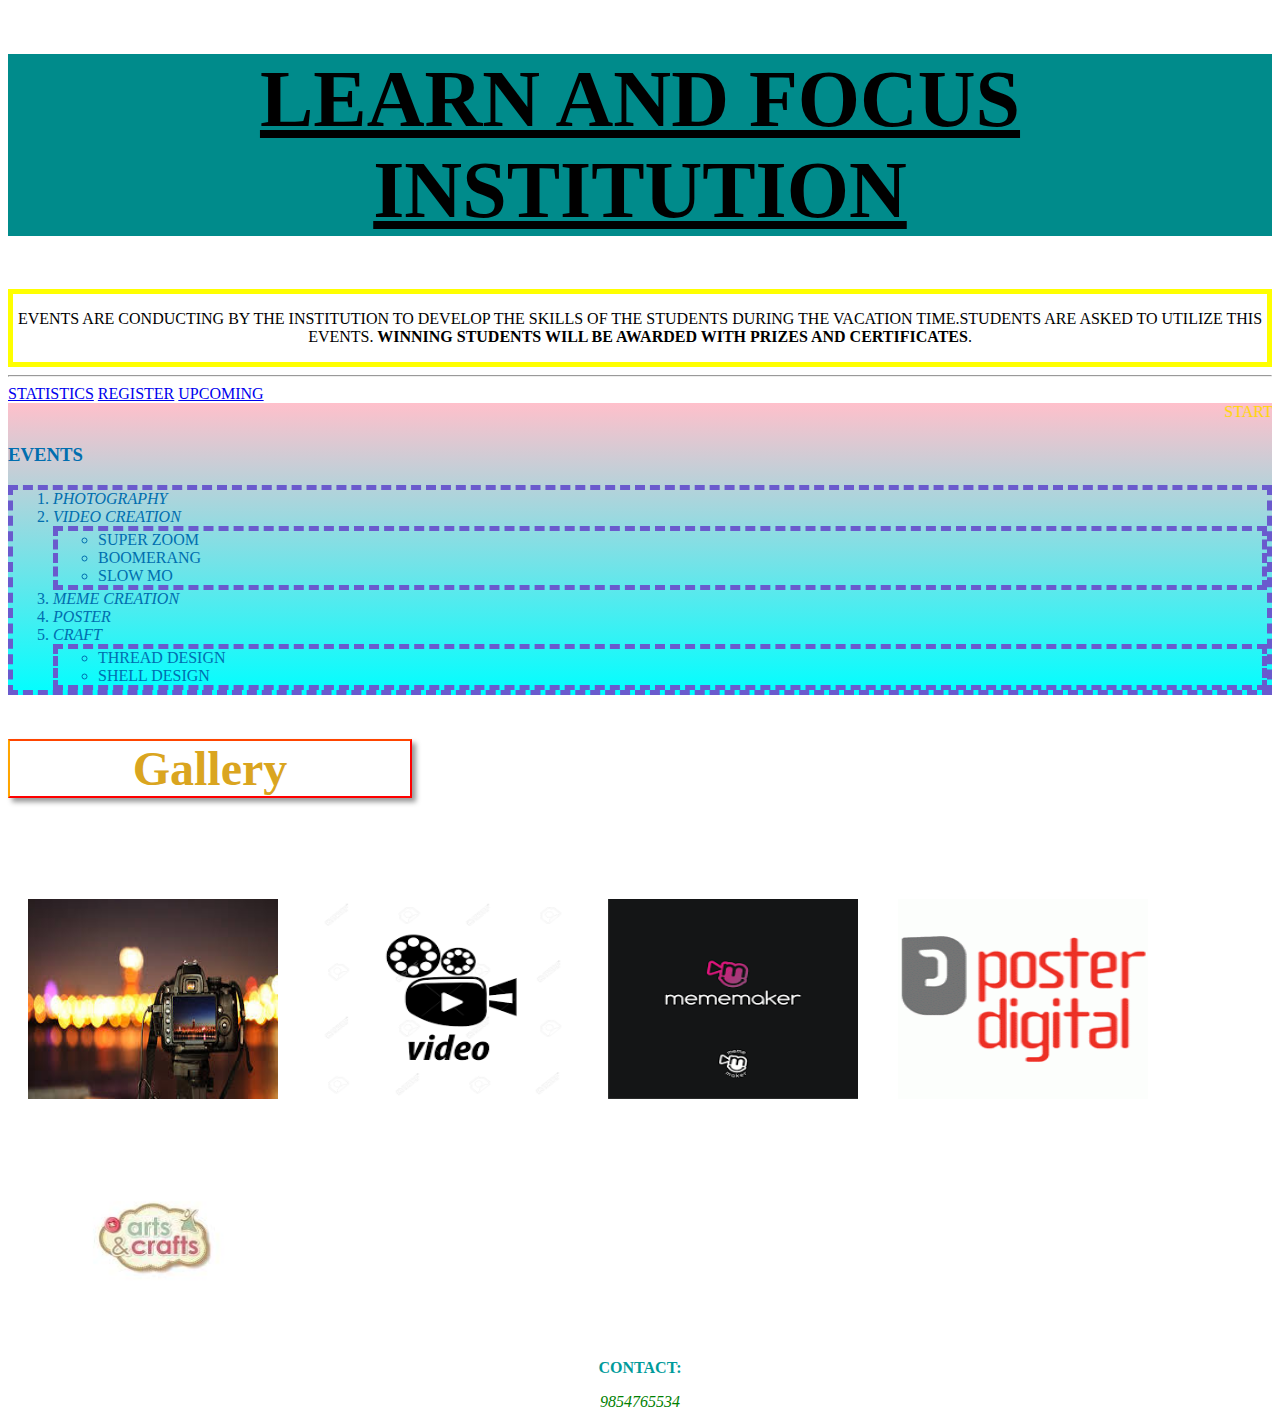
<file: index.html>
<!DOCTYPE html>
<html>
	<head>
		<title>STDENTS EVENT</title>
		<link rel="stylesheet" type="text/css" href="style.css">
	</head>
	<body >
		<header>
			<CENTER>	
				<h1 > LEARN AND FOCUS INSTITUTION</h1>
			</CENTER>
		</header>
		<ARTICLE>
			<p>EVENTS ARE CONDUCTING BY THE INSTITUTION TO DEVELOP THE SKILLS OF THE STUDENTS DURING THE VACATION TIME.STUDENTS ARE ASKED TO UTILIZE THIS EVENTS.<B> WINNING STUDENTS WILL BE AWARDED WITH PRIZES AND CERTIFICATES</B>.</p></ARTICLE>
		<hr>
		<aside ><a href="statistics.html">STATISTICS</a>
			<a href="register.html">REGISTER</a>
			<a href="update.html">UPCOMING</a>
		</aside>
		<div id="div1">
			<marquee>
		 		<div class="notice"> STARTS AT APRIL 15TH AND ENDS AT 25TH</div>
			</marquee>
			<div class="list">
				<H3> EVENTS</H3>
				<ol>
					<li><I>PHOTOGRAPHY</I></li>
					
					<li><I>VIDEO CREATION</I></li>
					
						<ul>
							<li>super zoom</li>
							<li>boomerang</li>
							<li>slow mo</li>
						</ul>
					<li><I>MEME CREATION</I></li>
			
					<li><I>POSTER</I></li>
			
					<li><I>CRAFT</I></li> 
					<ul>
						<li>thread design</li>
						<li>shell design</li>
					</ul>
					
				</ol>
			</div>
		</div>
		<br>
		<h4> Gallery</h4><br>
		<div class="gallery">
			<img src="photography.jfif">
			<img src="video.png">
			<img src="meme.png ">
			<img src="poster.png">
			<img src="craft.jfif">
			
		</div>
		<footer>
			<STRONG>CONTACT:</STRONG> <p><em>9854765534</em></p>
		</footer>
	</body>
</html>
</file>
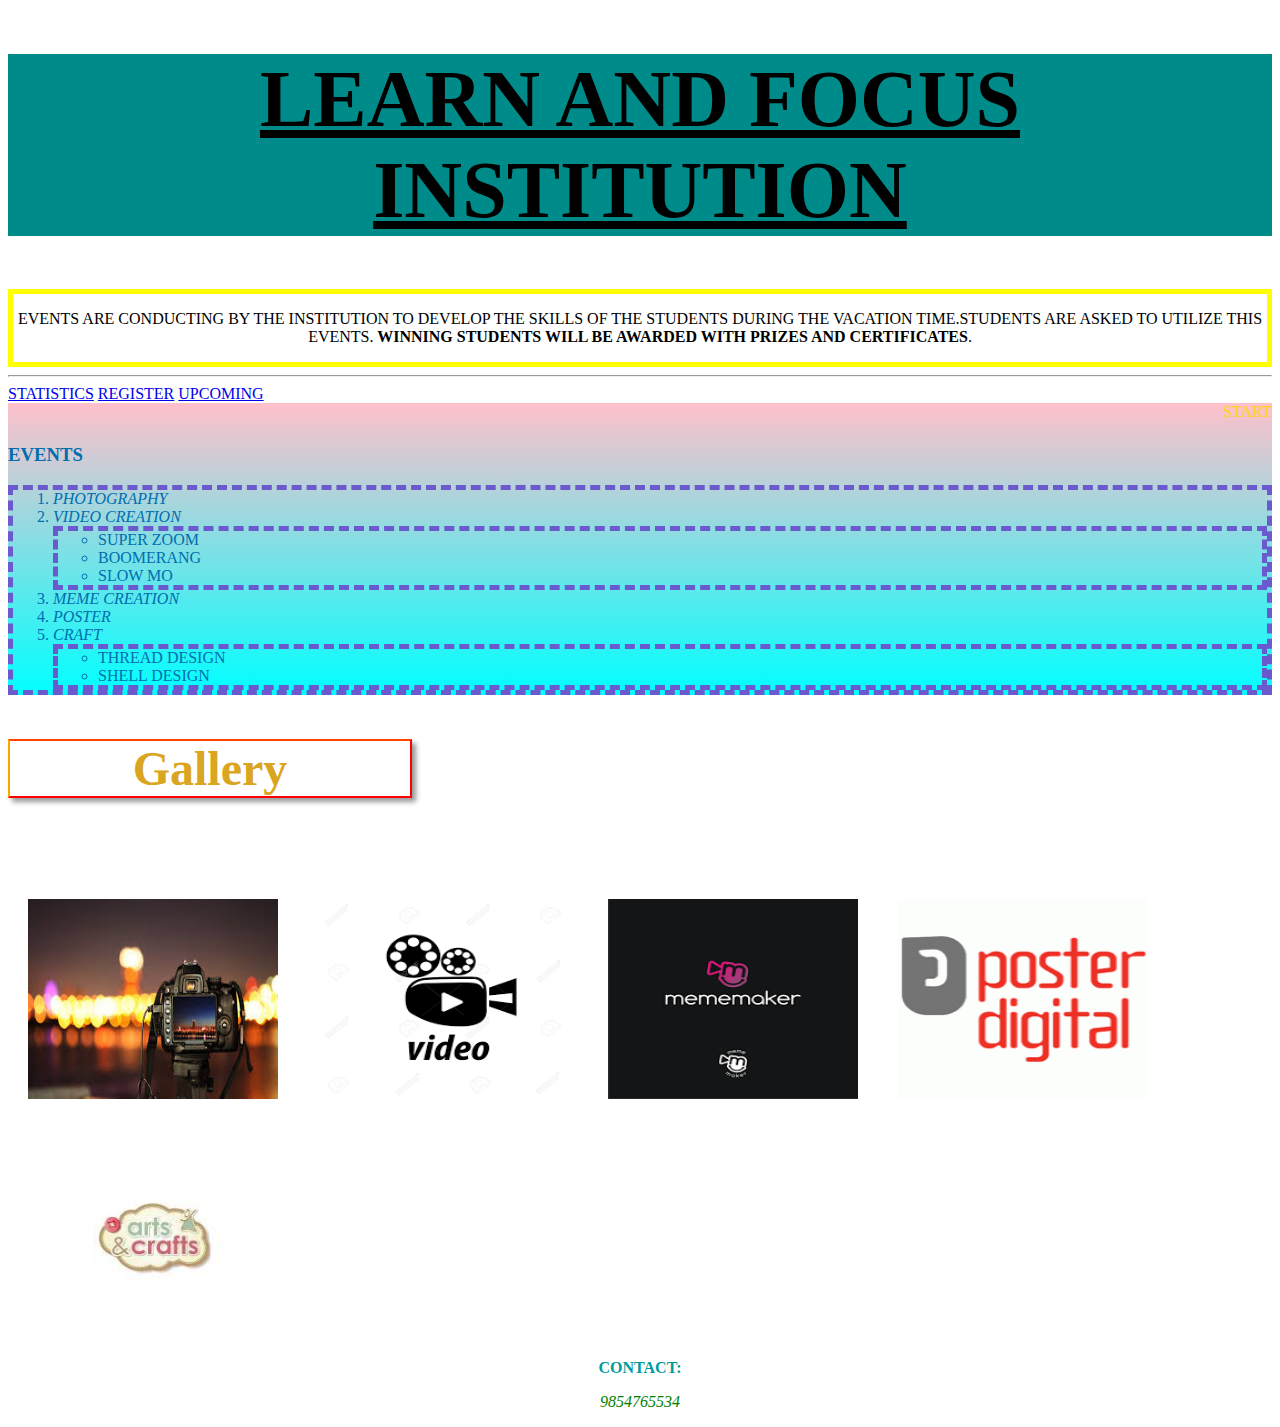
<file: home.html>
<!DOCTYPE html>
<html>
	<head>
		<title>STDENTS EVENT</title>
		<link rel="stylesheet" type="text/css" href="style.css">
	</head>
	<body >
		<header>
			<CENTER>	
				<h1 > LEARN AND FOCUS INSTITUTION</h1>
			</CENTER>
		</header>
		<ARTICLE>
			<p>EVENTS ARE CONDUCTING BY THE INSTITUTION TO DEVELOP THE SKILLS OF THE STUDENTS DURING THE VACATION TIME.STUDENTS ARE ASKED TO UTILIZE THIS EVENTS.<B> WINNING STUDENTS WILL BE AWARDED WITH PRIZES AND CERTIFICATES</B>.</p></ARTICLE>
		<hr>
		<aside ><a href="statistics.html">STATISTICS</a>
			<a href="register.html">REGISTER</a>
			<a href="update.html">UPCOMING</a>
		</aside>
		<div id="div1">
			<marquee>
		 		<div class="notice"> STARTS AT APRIL 15TH AND ENDS AT 25TH</div>
			</marquee>
			<div class="list">
				<H3> EVENTS</H3>
				<ol>
					<li><I>PHOTOGRAPHY</I></li>
					
					<li><I>VIDEO CREATION</I></li>
					
						<ul>
							<li>super zoom</li>
							<li>boomerang</li>
							<li>slow mo</li>
						</ul>
					<li><I>MEME CREATION</I></li>
			
					<li><I>POSTER</I></li>
			
					<li><I>CRAFT</I></li> 
					<ul>
						<li>thread design</li>
						<li>shell design</li>
					</ul>
					
				</ol>
			</div>
		</div>
		<br>
		<h4> Gallery</h4><br>
		<div class="gallery">
			<img src="photography.jfif">
			<img src="video.png">
			<img src="meme.png ">
			<img src="poster.png">
			<img src="craft.jfif">
			
		</div>
		<footer>
			<STRONG>CONTACT:</STRONG> <p><em>9854765534</em></p>
		</footer>
	</body>
</html>
</file>
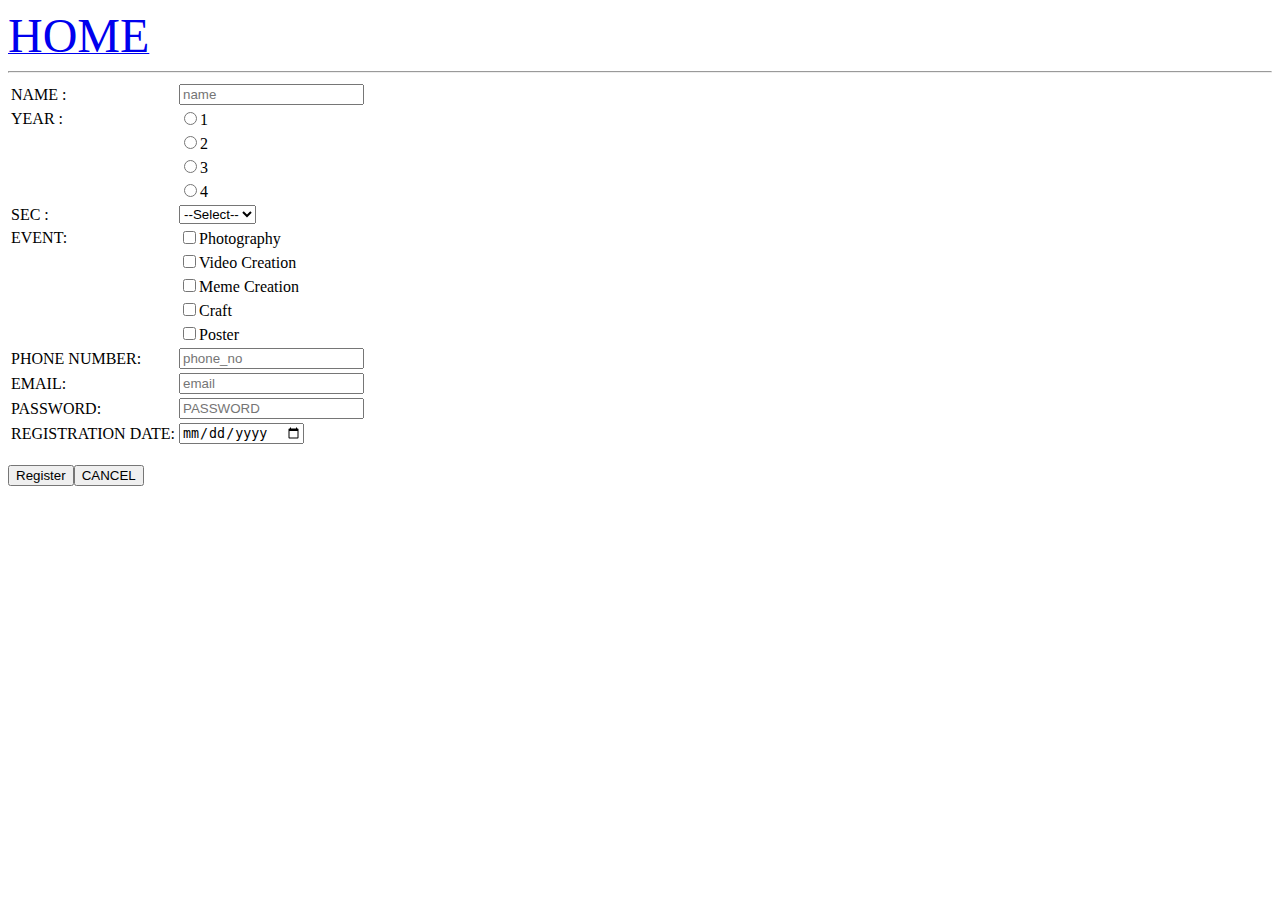
<file: register.html>
<!DOCTYPE html>
<html>
<head>
	<title>CSE_EVENT\REGISTER</title>
	<link rel="stylesheet" type="text/css" href="style2.css">
</head>
	<body>
			<a href="home.html"><span>HOME</span> </a><hr>
			<div>	
				<form method="get">
				<table>
					<tr><td>NAME :</td><td><input type="text" name="name" placeholder="name" required></td></tr>
					<tr><td>YEAR :</td><td><input type="radio" name="year" value="1" required>1</td></tr>
					<tr><td></td><td><input type="radio" name="year" value="2" required>2</td></tr>
					<tr><td></td><td><input type="radio" name="year" value="3" required>3</td></tr>
					<tr><td></td><td><input type="radio" name="year" value="4" required>4</td></tr>
					<tr><td>SEC  :</td><td>
							<select>
							<option value="se">--Select--</option>
							<option value="A" name="SEC">A</option>	
							<option value="B" name="SEC">B</option>
							<option value="C" name="SEC">C</option>
							<option value="D" name="SEC">D</option>
							</select></td>
					<tr><td>EVENT:</td><td><input type="checkbox" name="event" value="Photography" >Photography</td></tr>
					<tr><td></td><td><input type="checkbox" name="event" value="Video Creation" >Video Creation</td></tr>
					<tr><td></td><td><input type="checkbox" name="event" value="Meme Creation" >Meme Creation</td></tr>
					<tr><td></td><td><input type="checkbox" name="event" value="Craft" >Craft</td></tr>
					<tr><td></td><td><input type="checkbox" name="event" value="Poster">Poster</td></tr>
					<tr><td>PHONE NUMBER:</td><TD><input type="NUMBER" name="phone_no" placeholder="phone_no" required=""></TD></tr>
					<tr><td>EMAIL:</td><td><input type="email" name="email" placeholder="email" required></td></tr>
					<tr><td>PASSWORD:</td><td><input type="PASSWORD" name="PASSWORD" placeholder="PASSWORD" minlength="6" ></td></tr>
					<tr><td>REGISTRATION DATE:</td><td><input type="DATE" name="registration date" placeholder="date"></td></tr>
				</table><br>
				<input type="submit" value="Register" ><BUTTON>CANCEL</BUTTON>
				</form>
			</div>

</body>
</html>
</file>
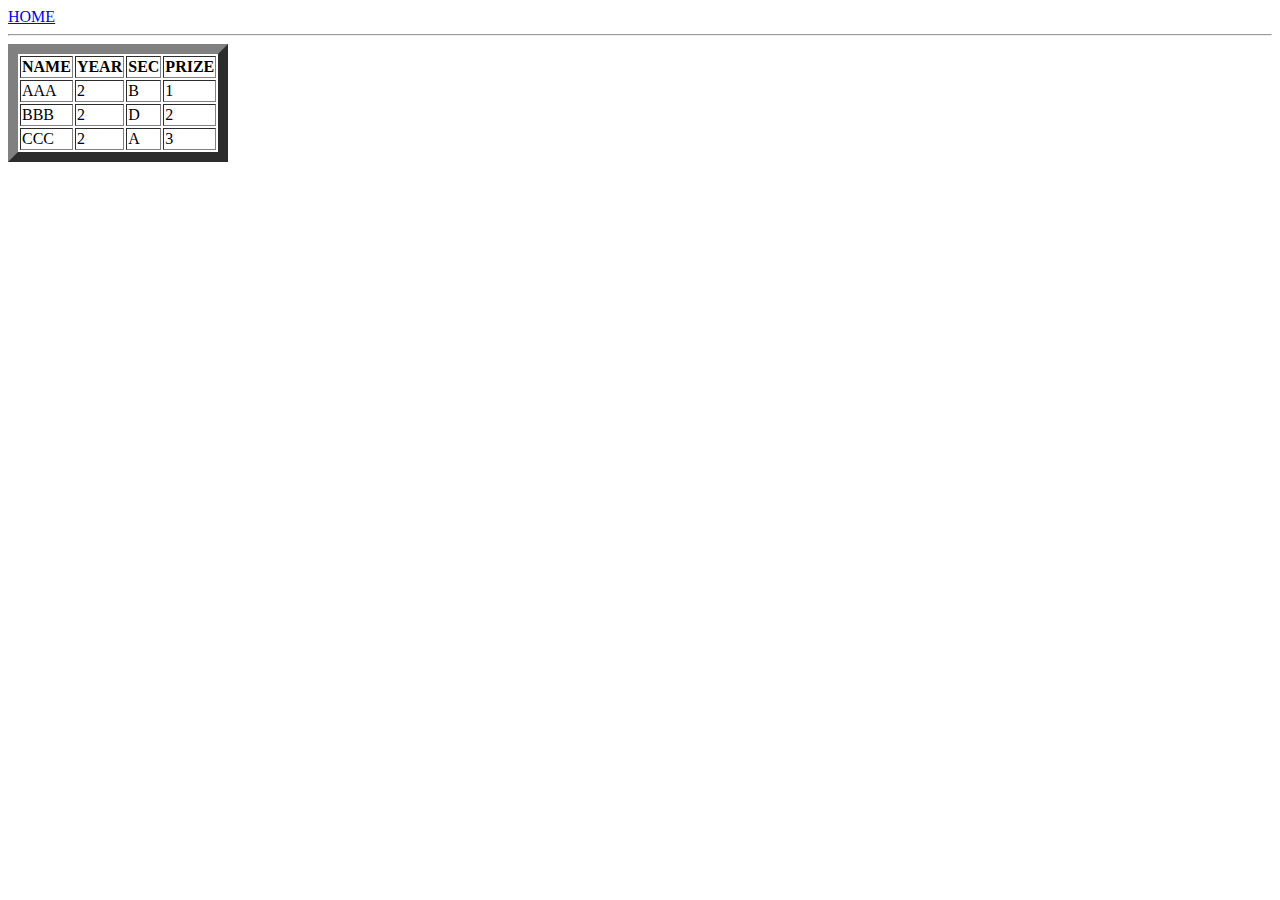
<file: statistics.html>
<!DOCTYPE html>
<html>
<head>
	<title>CSE_EVENT\REGISTER</title>
</head>
<body>
		<a href="home.html"><span>HOME</span> </a><hr>
		<table border=10px;margin=15px>
			<tr>
				<th>NAME</th>
				<th>YEAR</th>
				<th>SEC</th>
				<th>PRIZE</th>
			</tr>
			<tr>
				<td>AAA</td>
				<TD>2</TD>
				<td>B</td>
				<td>1</td>
			</tr>
			<tr>
				<td>BBB</td>
				<TD>2</TD>
				<td>D</td>
				<td>2</td>
			</tr>
			<tr>
				<td>CCC</td>
				<TD>2</TD>
				<td>A</td>
				<td>3</td>
			</tr>
		</table>
</body>
</html>
</file>
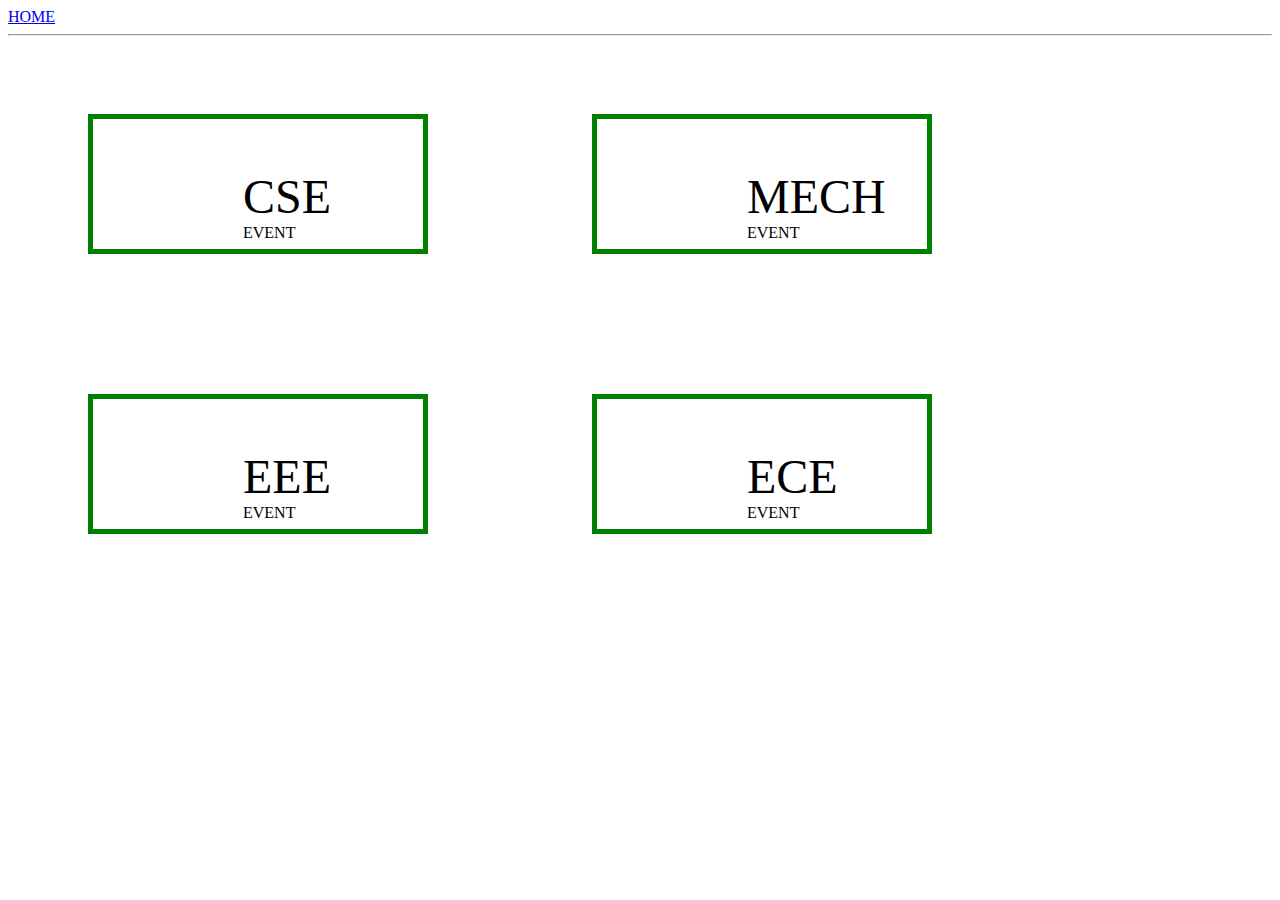
<file: update.html>
<!DOCTYPE html>
<html>
<head>
	<title>UPCOMING</title>
	<link rel="stylesheet" type="text/css" href="style2.css">
</head>
<body>
		<a href="home.html">HOME</a>
		<hr>
		<div class="boxmodel"><span>CSE</span> EVENT</div>
		<div class="boxmodel"><span>MECH</span> EVENT</div>
		<div class="boxmodel"><span>EEE</span> EVENT</div>
		<div class="boxmodel"><span>ECE</span> EVENT</div>
</body>
</html>
</file>
<file: style.css>
header{
	background-color: darkcyan;
}
h1{
	text-decoration: underline;
	font-size: 500%;
}
body:hover{
	margin: 0px;
	background-image: url(background.jfif);
}
article:hover{line-height: 50px;font-weight: bold;font-style: italic;text-decoration: line-through;color: ivory;font-family: "georgia",times new roman;}
img{width: 250px;height: 200px;margin: 20px;transition: all 1s;}
img:hover{
	transform: scale(1.5);
}
.gallery{

	display: flex;
	flex-wrap: wrap;
}
#div1{
	background-image: linear-gradient(pink,cyan);
}
.notice{
	color: gold;
}
h4{
	margin-top:10px;
	color:goldenrod;
	font-family: fantasy;
	border-bottom: 2px solid red;
	border-top: 2px solid orangered;
	border-left: 2px solid orange;
	border-right: 2px solid red;
	text-align: center;
	font-size:3em;
	width: 400px;
	box-shadow: 4px 4px 5px #999999;
}
.list{
	text-transform: uppercase;
	color: rgba(0,110,175,5);
	list-style: none;
}
ol,ul{
	border: 5px dashed slateblue;
	
}
footer>p{
	color: green;
}
article{
	text-align: center;
	border: 5px solid  yellow;
	cursor: pointer;
}
aside{
	display: inline-block;
}
section{
	display: block;
}
footer{
	clear: both;
	color: rgb(0,155,155);
	text-align: center;	
}
</file>
<file: style2.css>
.boxmodel{
	border: 5px solid green;
	display: inline-block;
	padding: 50px 150px 50px 150px;
	margin: 70px 80px ;
	width: 30px;
	height: 30px;
}
span{
	font-size: 3em;
}
</file>
